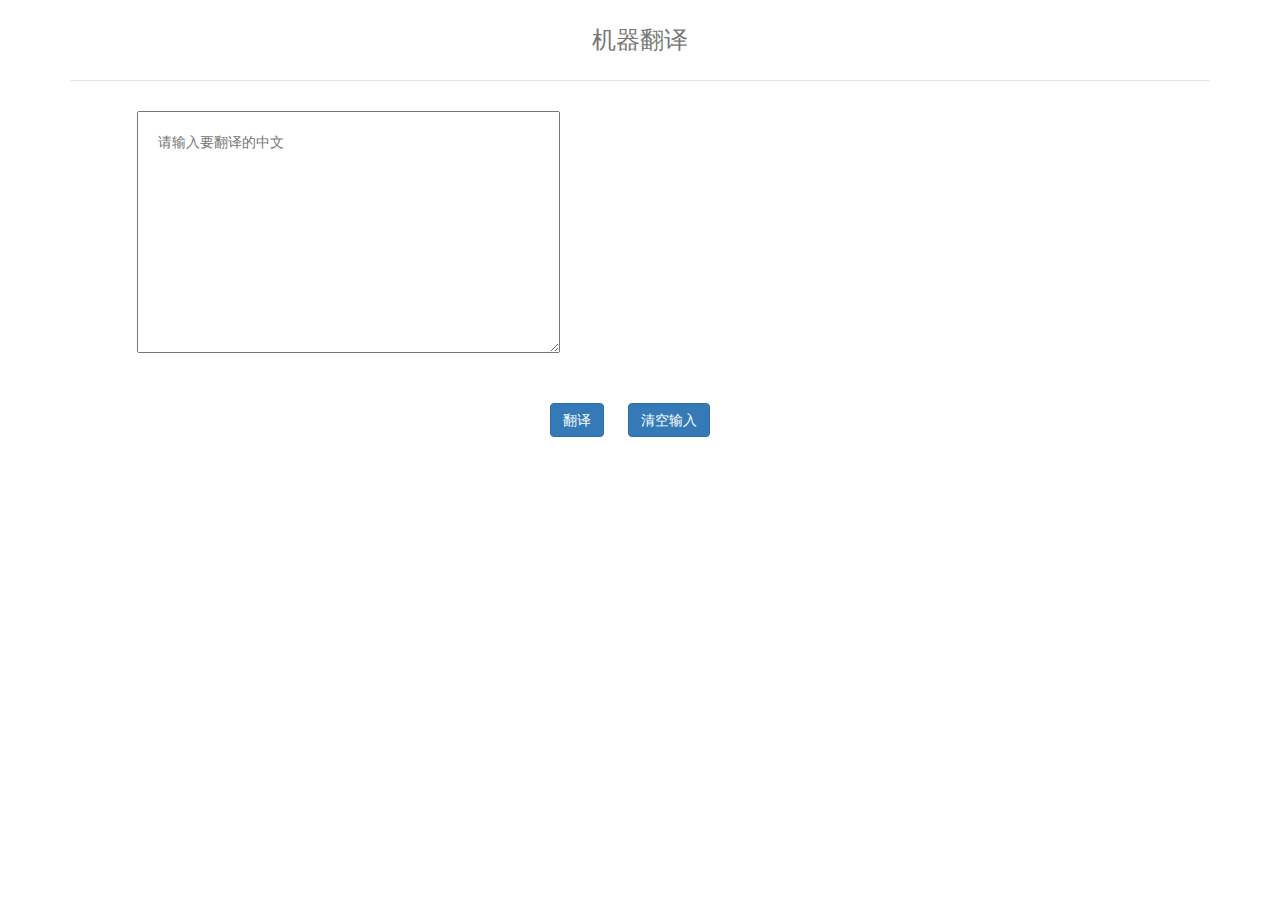
<file: flask_demo/templates/index.html>
<!DOCTYPE html>
<html lang="en">
<head>
    <title>机器翻译</title>
    <meta charset="utf-8">
    <!--保存为本地文件可以加快网站加载速度-->
    <link href="../static/web/bootstrap.min.css" rel="stylesheet" />
    <link href="../static/web/jumbotron-narrow.css" rel="stylesheet" />
    <link href="../static/web/index.css" rel="stylesheet" />
    <script src="../static/web/jquery.min.js"></script>
    <script src="../static/web/index.js"></script>
    <!--<script src="../static/web/temp.js"></script>-->
</head>

<body>
    <div class="container">
        <div class="header">
            <div class="icon_container">
            </div>
            <h3 class="text-muted">机器翻译</h3>
        </div>
        <form class="query" method="POST" enctype="multipart/form-data">
            <div class="query_input">
                <div class="left">
                    <textarea id="query_sentence" name="query_sentence" cols="45" rows="10" placeholder="请输入要翻译的中文"></textarea>
                </div>
                <div class="right">
                    <div id="text_result"></div>
                </div>

            </div>
            <div class="query_other">
                <button id="query_button" class="btn btn-primary" type="button">翻译</button>
                <button id="reset_button" class="btn btn-primary" type="button">清空输入</button>
            </div>
        </form>
       
    </div>
</body>
</html>
</file>
<file: flask_demo/static/web/jumbotron-narrow.css>
/* Space out content a bit */
body {
  padding-top: 20px;
  padding-bottom: 20px;
}

/* Everything but the jumbotron gets side spacing for mobile first views */
.header,
.marketing,
.footer {
  padding-right: 15px;
  padding-left: 15px;
}

/* Custom page header */
.header {
  padding-bottom: 20px;
  border-bottom: 1px solid #e5e5e5;
}
/* Make the masthead heading the same height as the navigation */
.header h3 {
  margin-top: 0;
  margin-bottom: 0;
  line-height: 40px;
}

/* Custom page footer */
.footer {
  padding-top: 19px;
  color: #777;
  border-top: 1px solid #e5e5e5;
}

/* Customize container */
@media (min-width: 768px) {
  .container {
    max-width: 730px;
  }
}
.container-narrow > hr {
  margin: 30px 0;
}

/* Main marketing message and sign up button */
.jumbotron {
  text-align: center;
  border-bottom: 1px solid #e5e5e5;
}
.jumbotron .btn {
  padding: 14px 24px;
  font-size: 21px;
}

/* Supporting marketing content */
.marketing {
  margin: 40px 0;
}
.marketing p + h4 {
  margin-top: 28px;
}

/* Responsive: Portrait tablets and up */
@media screen and (min-width: 768px) {
  /* Remove the padding we set earlier */
  .header,
  .marketing,
  .footer {
    padding-right: 0;
    padding-left: 0;
  }
  /* Space out the masthead */
  .header {
    margin-bottom: 30px;
  }
  /* Remove the bottom border on the jumbotron for visual effect */
  .jumbotron {
    border-bottom: 0;
  }
}
</file>
<file: flask_demo/static/web/index.css>
div.header {
    text-align: center;
}

@media (min-width: 768px) {
    .container {
        max-width: 100000px;
    }
}

div.query_input {
    overflow: hidden;
    margin-bottom: 50px;
}


div.left {
    float: left;
    width: 50%;
    padding-right: 80px;
}

div.left textarea#query_sentence {
    float: right;
}

div.right {
    float: right;
    width: 50%;
    padding-left: 80px;
}

div.right div#text_result {
    border: solid 0px;
    padding: 20px;
    word-wrap: break-word;
    width: 400px;
}


#query_sentence {
    padding: 20px;
}

img {
    height: 200px;
    margin: 10px;
}

div.query_other {
    text-align: center;
}

div.query_other input {
    width: 80px;
    padding: 3px;
    margin-right: 20px;
}

div.query_other button {
    margin-right: 20px;
}

form {
    margin-bottom: 50px;
}

div#img_result {
    margin-bottom: 50px;
}

div#text_result {
    margin-bottom: 50px;
}
</file>
